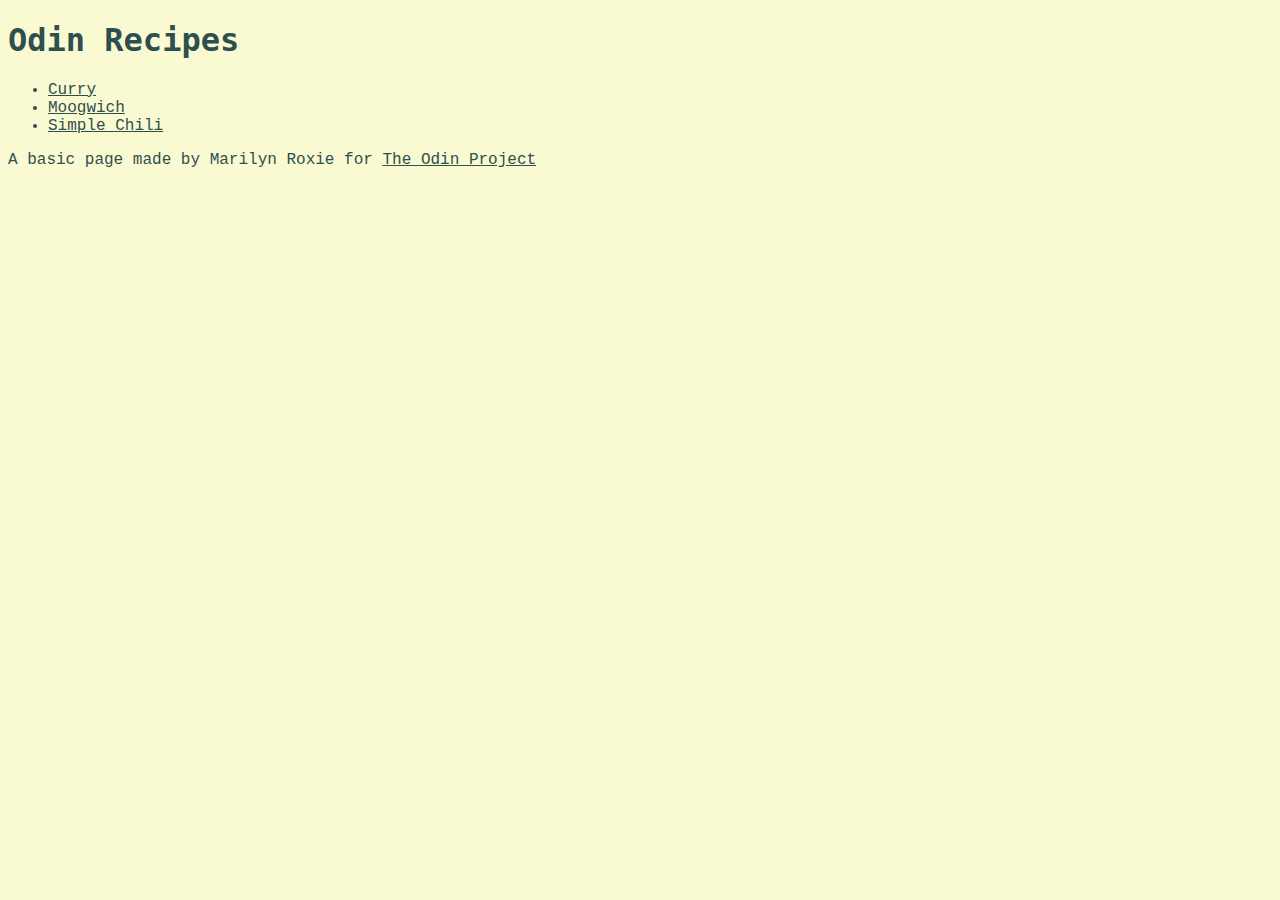
<file: index.html>
<!DOCTYPE html>
<html lang="en">
    <head>
        <meta charset="utf-8">
        <link rel="stylesheet" href="style.css">
        <title>Odin Recipes</title>
    </head>

    <body>
        <h1>Odin Recipes</h1>
        <ul>
        <li><a href="./recipes/curry.html">Curry</a></li>
        <li><a href="./recipes/moogwich.html">Moogwich</a></li>
        <li><a href="./recipes/simplechili.html">Simple Chili</a></li>
    </ul>
    <p>A basic page made by Marilyn Roxie for <a href="https://www.theodinproject.com/">The Odin Project</a></p>
    </body>
</html>
</file>
<file: style.css>
* {
  color: darkslategray;
  background-color: lightgoldenrodyellow;
}

h1 {
  font-family: Copperplate, monospace;
}

p,
li {
  font-family: "Courier New", monospace;
}

button {
  font-family: Copperplate, monospace;
  font-size: 20px;
}
</file>
